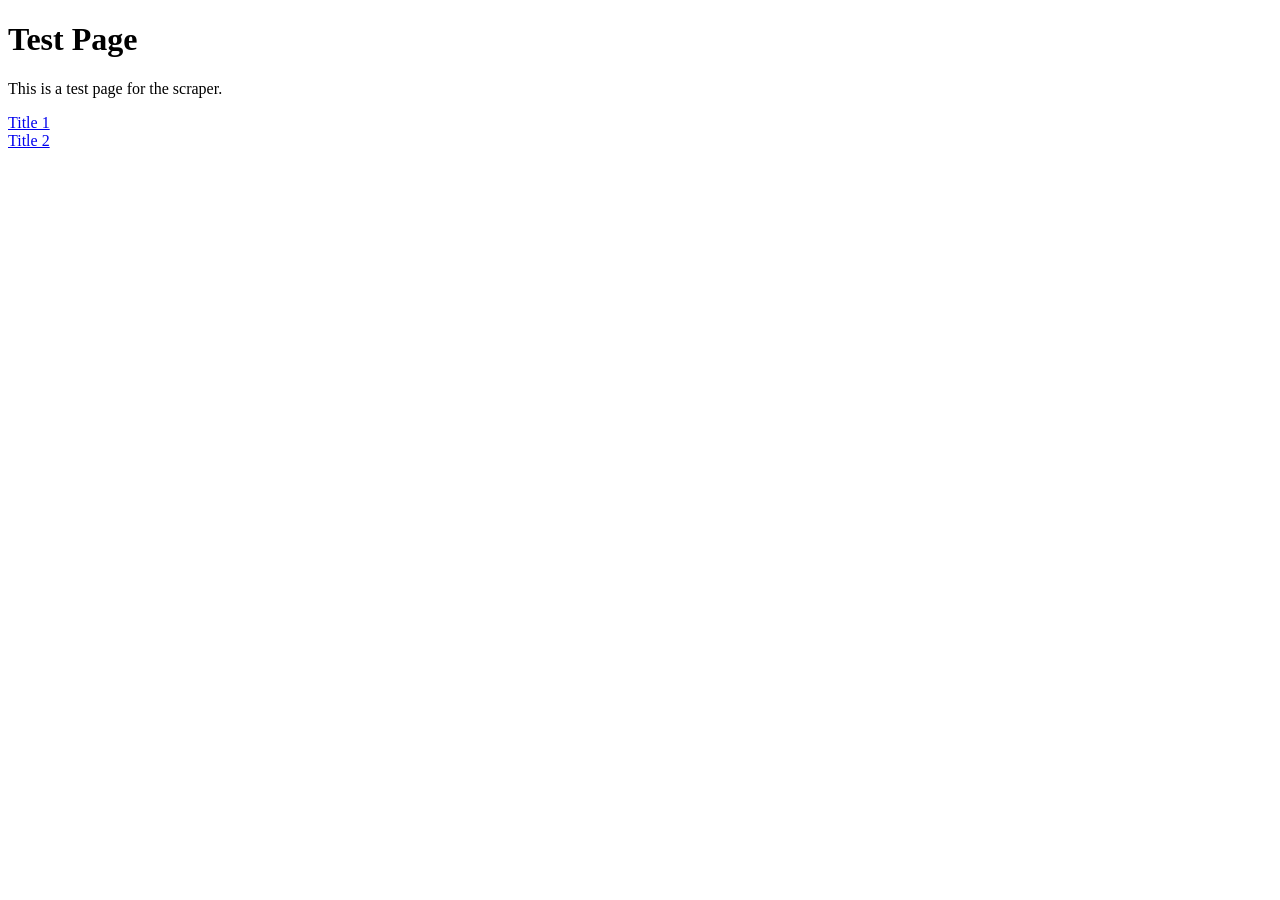
<file: scraper/tests/test_data/test.html>
<!DOCTYPE html>
<html>
<head>
    <title>Test Page</title>
</head>
<body>
    <h1>Test Page</h1>
    <p>This is a test page for the scraper.</p>
    <div class="titleline">
        <a href="https://example.com/1">Title 1</a>
    </div>
    <div class="titleline">
        <a href="https://example.com/2">Title 2</a>
    </div>
</body>
</html>
</file>
